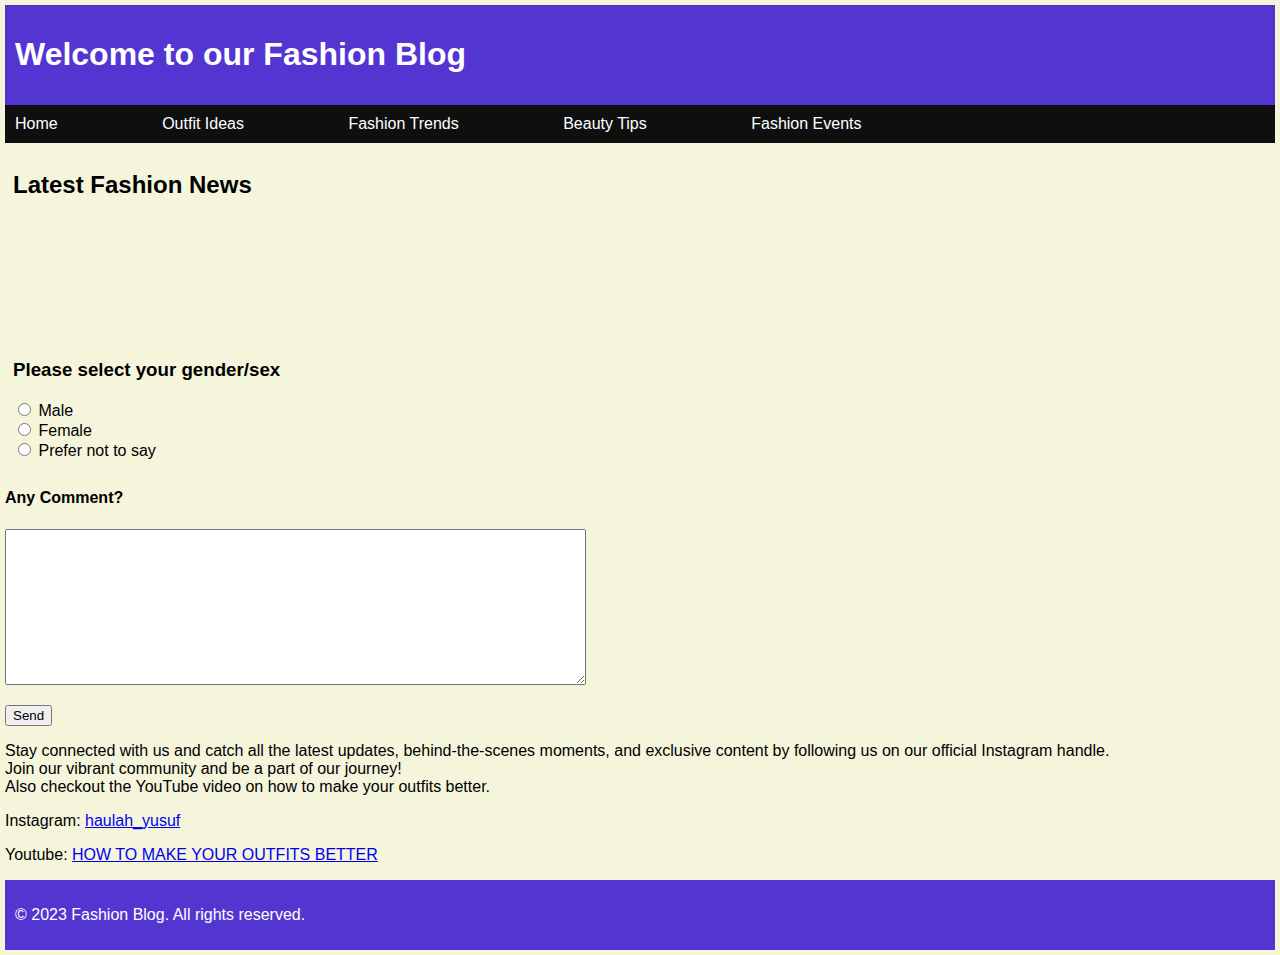
<file: index.html>
<!DOCTYPE html>
<html>
<head>
  <title>Fashion Blog</title>
  <link rel="stylesheet" type="text/css" href="p.css">
</head>
<body>
  <header>
    <h1>Welcome to our Fashion Blog</h1>
  </header>
  
  <nav>
    <ul>
      <li><a href="index.html">Home</a></li>
      <li><a href="p2.html">Outfit Ideas</a></li>
      <li><a href="p3.html">Fashion Trends</a></li>
      <li><a href="p4.html">Beauty Tips</a></li>
      <li><a href="p5.html">Fashion Events</a></li>
    </ul>
  </nav>

  <main>
    <h2>Latest Fashion News</h2>
    <p class="paragraph">
      <span style="--d: 0s;">Welcome to our fashion blog featuring the latest trends, outfit ideas, beauty tips, and fashion events.</span>
      <span style="--d: 1s;">Explore our pages to stay up-to-date with the fashion world!</span>
      <span style="--d: 0s;">Whether you are looking for inspiration for your next outfit or want to know about the hottest fashion trends, we've got you covered.</span>
      <span style="--d: 1s;">Our fashion experts are dedicated to providing you with valuable insights into the ever-changing world of style and fashion.</span>
      <span style="--d: 0s;">Join us on this exciting fashion journey, and let's celebrate style together!</span>
    </p>
  </main>

  <form>
    <h3>Please select your gender/sex</h3>

    <!--RADIO BUTTONS-->
    <input type="radio" id="Male Species" name="gender">
    <label for="Male Species">Male</label>
    <br>

    <!--The input type is the circle. The label is the name next to the circle-->
    <!--The "name=gender" is so that the radio buttons are not all selected-->

    <input type="radio" id="Female SPecies" name="gender">
    <label for="Female Species">Female</label>
    <br>

    <input type="radio" id="Prefer not to say" name="gender">
    <label for="prefer not to say">Prefer not to say</label>
    <br>
  </form>
  <h4>Any Comment?</h4>
    <textarea 
            name="comment" 
            id="comment" 
            cols="70" 
            rows="10" 
            placeholder="Hey! Write your comment here">
    </textarea><br>
  
    <p><input type="submit" value="Send"></p>
    <p>Stay connected with us and catch all the latest updates, behind-the-scenes moments, and exclusive content by following us on our official Instagram handle.<br>
      Join our vibrant community and be a part of our journey!<br>
    Also checkout the YouTube video on how to make your outfits better.</p>
      <p>
        Instagram:
        <a href="https://www.instagram.com/haulah_yusuf/" target="_blank">haulah_yusuf</a>
      </p>
      <p>
        Youtube:
        <a href="https://www.youtube.com/watch?v=klKVm1FALhs" target="_blank">HOW TO MAKE YOUR OUTFITS BETTER</a>
      </p>
  <footer>
    <p>&copy; 2023 Fashion Blog. All rights reserved.</p>
  </footer>
</body>
</html>
</file>
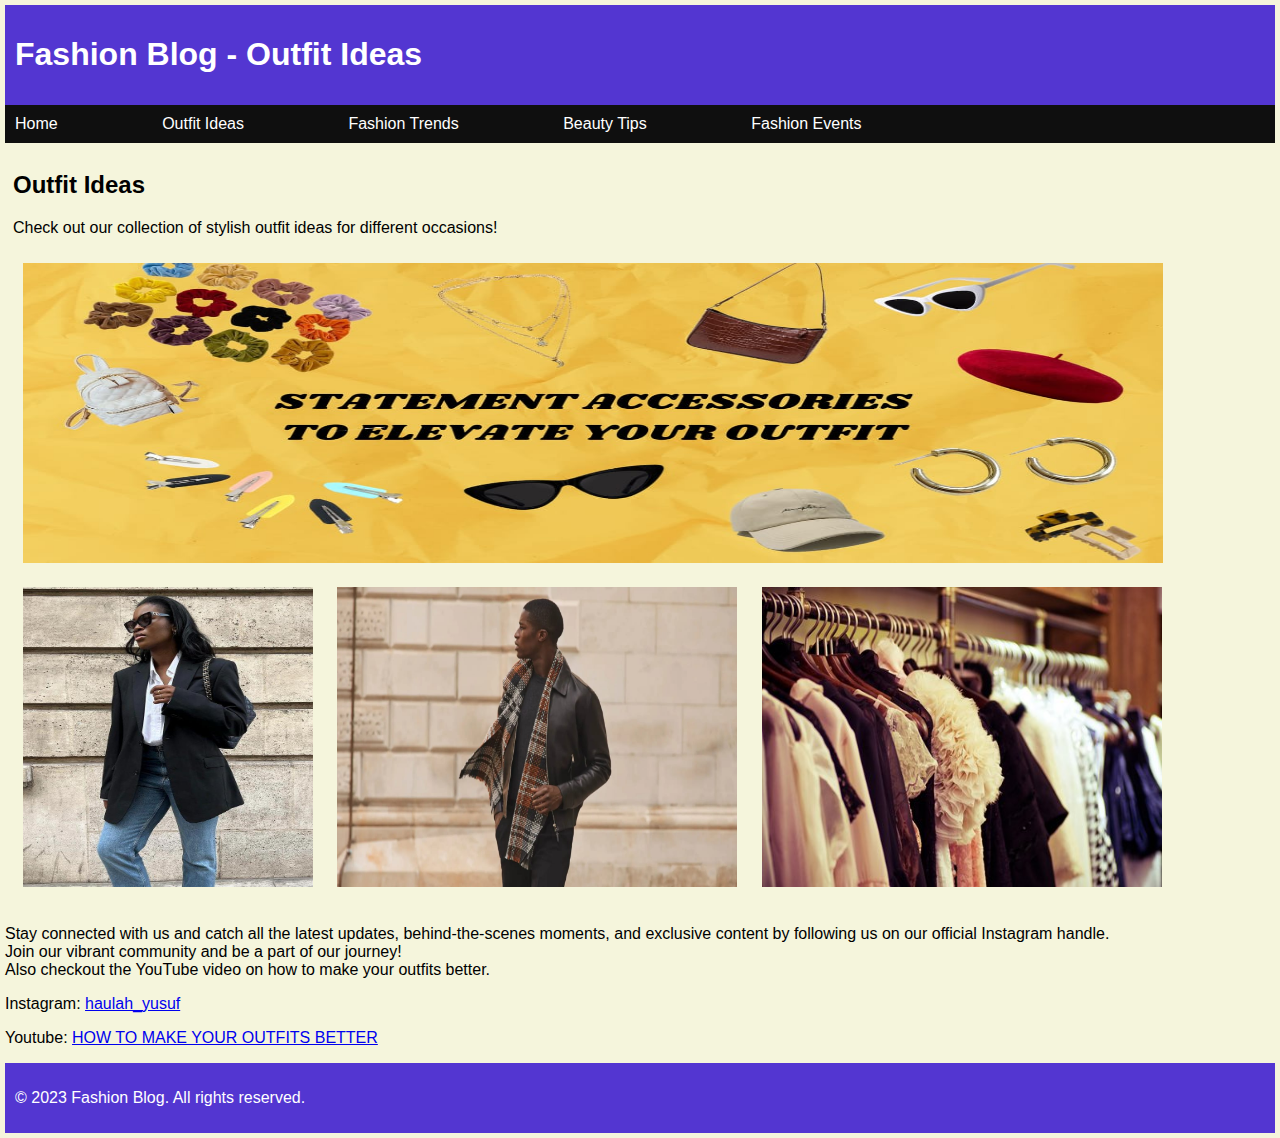
<file: p2.html>
<!DOCTYPE html>
<html>
<head>
  <title>Fashion Blog - Outfit Ideas</title>
  <link rel="stylesheet" type="text/css" href="p.css">
</head>
<body>
  <header>
    <h1>Fashion Blog - Outfit Ideas</h1>
  </header>
  
  <nav>
    <ul>
        <li><a href="index.html">Home</a></li>
      <li><a href="p2.html">Outfit Ideas</a></li>
      <li><a href="p3.html">Fashion Trends</a></li>
      <li><a href="p4.html">Beauty Tips</a></li>
      <li><a href="p5.html">Fashion Events</a></li>
    </ul>
  </nav>

  <main>
    <h2>Outfit Ideas</h2>
    <p>Check out our collection of stylish outfit ideas for different occasions!</p>
<img src="jewellery.jpeg" alt="statement accessories" class="img-jewellery">
<img src="blazer.jpeg" alt="woman wearing blazer" class="img-blazer">
<img src="scarf.jpeg" alt="man wearing a scarf" class="img-scarf">
<img src="clothline.jpeg" alt="clothes in hangers" class="img-clothline">
  </main>
  <p>Stay connected with us and catch all the latest updates, behind-the-scenes moments, and exclusive content by following us on our official Instagram handle.<br>
    Join our vibrant community and be a part of our journey!<br>
    Also checkout the YouTube video on how to make your outfits better.</p>
    <p>
      Instagram:
      <a href="https://www.instagram.com/haulah_yusuf/" target="_blank">haulah_yusuf</a>
    </p>
    <p>
      Youtube:
      <a href="https://www.youtube.com/watch?v=klKVm1FALhs" target="_blank">HOW TO MAKE YOUR OUTFITS BETTER</a>
    </p>
  <footer>
    <p>&copy; 2023 Fashion Blog. All rights reserved.</p>
  </footer>
</body>
</html>
</file>
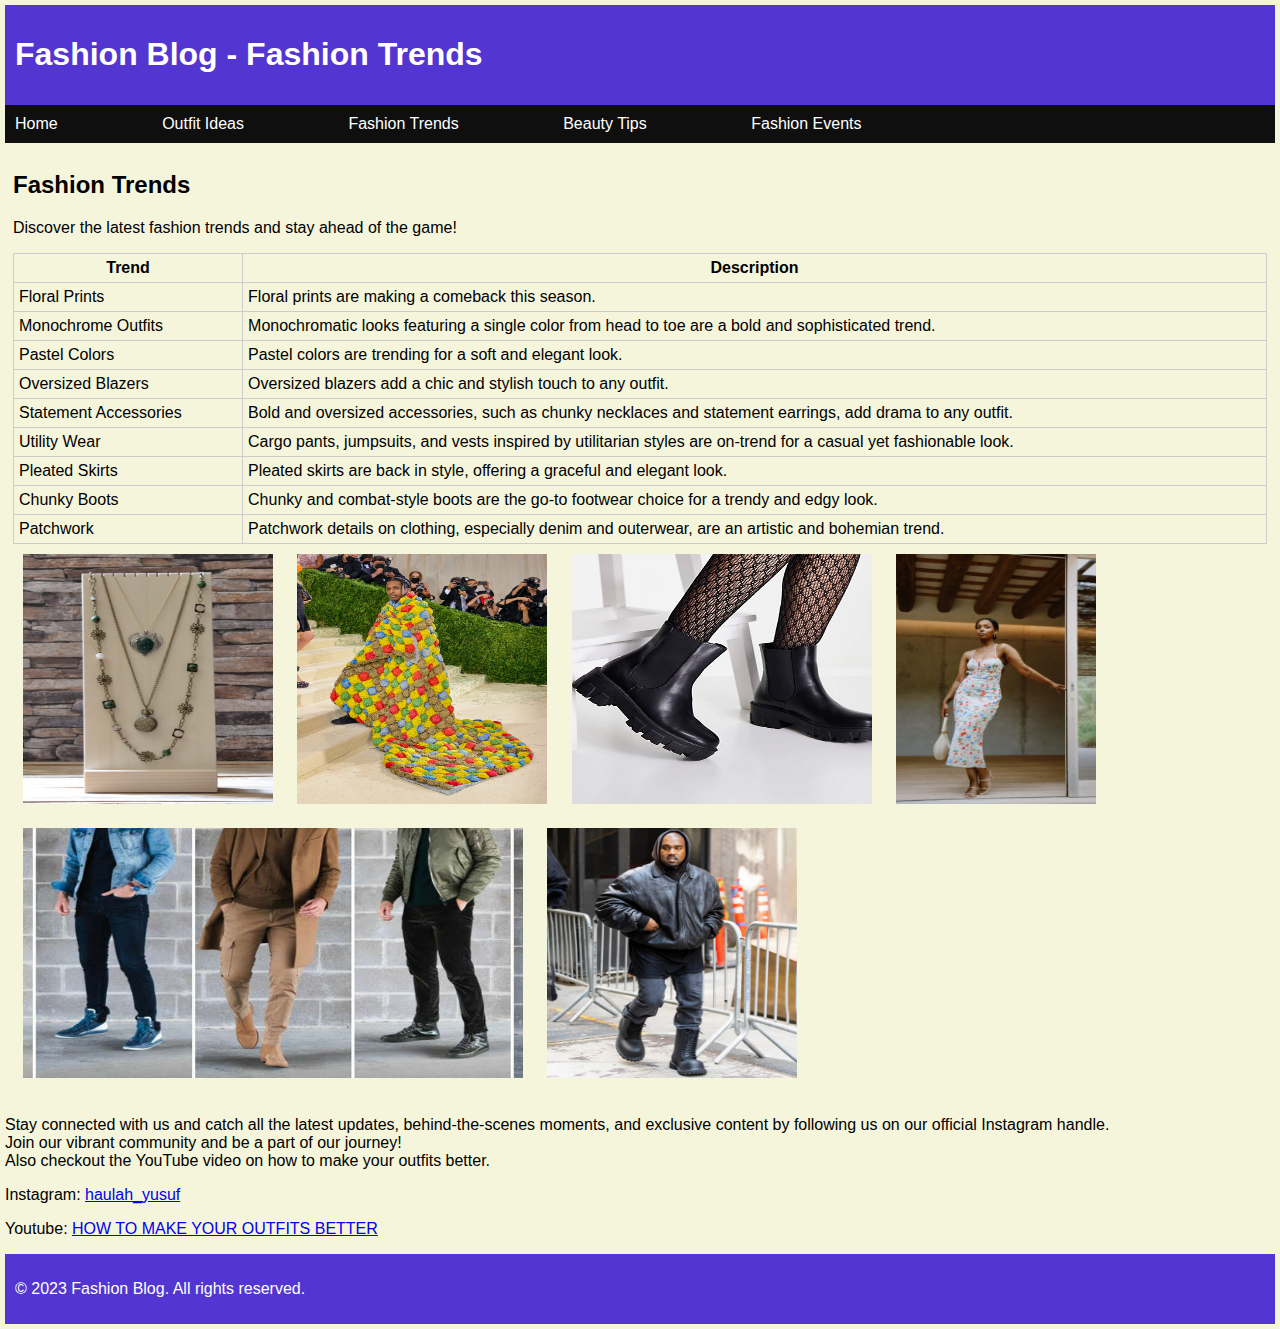
<file: p3.html>
<!DOCTYPE html>
<html>
<head>
  <title>Fashion Blog - Fashion Trends</title>
  <link rel="stylesheet" type="text/css" href="p.css">
</head>
<body>
  <header>
    <h1>Fashion Blog - Fashion Trends</h1>
  </header>
  
  <nav>
    <ul>
        <li><a href="index.html">Home</a></li>
      <li><a href="p2.html">Outfit Ideas</a></li>
      <li><a href="p3.html">Fashion Trends</a></li>
      <li><a href="p4.html">Beauty Tips</a></li>
      <li><a href="p5.html">Fashion Events</a></li>
    </ul>
  </nav>

  <main>
    <h2>Fashion Trends</h2>
    <p>Discover the latest fashion trends and stay ahead of the game!</p>
    <table>
      <tr>
        <th>Trend</th>
        <th>Description</th>
      </tr>
      <tr>
        <td>Floral Prints</td>
        <td>Floral prints are making a comeback this season.</td>
      </tr>
      <tr>
        <td>Monochrome Outfits</td>
        <td>Monochromatic looks featuring a single color from head to toe are a bold and sophisticated trend.</td>
      </tr>
      <tr>
        <td>Pastel Colors</td>
        <td>Pastel colors are trending for a soft and elegant look.</td>
      </tr>
      <tr>
        <td>Oversized Blazers</td>
        <td>Oversized blazers add a chic and stylish touch to any outfit.</td>
      </tr>
      <tr>
        <td>Statement Accessories</td>
        <td>Bold and oversized accessories, such as chunky necklaces and statement earrings, add drama to any outfit.</td>
        </tr>
      <tr>
        <td>Utility Wear</td>
        <td>Cargo pants, jumpsuits, and vests inspired by utilitarian styles are on-trend for a casual yet fashionable look.</td>
      </tr>
      <tr>
        <td>Pleated Skirts</td>
        <td>Pleated skirts are back in style, offering a graceful and elegant look.</td>
      </tr>
      <tr>
        <td>Chunky Boots</td>
        <td>Chunky and combat-style boots are the go-to footwear choice for a trendy and edgy look.</td>
      </tr>
      <tr>
        <td>Patchwork</td>
        <td>Patchwork details on clothing, especially denim and outerwear, are an artistic and bohemian trend.</td>
      </tr>
    </table>
    <img src="3necklace.jpeg" alt="three layered necklace" class="img-3necklace">
    <img src="asaprocky.jpeg" alt="patchwork" class="img-asaprocky">
    <img src="boots.jpeg" alt="chunky boots" class="img-boots">
    <img src="floralprints.jpeg" alt="woman wearing floral dress" class="img-floralprints">
    <img src="monochrome.jpeg" alt="monochrome outfits" class="img-monochrome">
    <img src="kanyewest.jpeg" alt="man wearing boots" class="img-kanyewest">
  </main>
  <p>Stay connected with us and catch all the latest updates, behind-the-scenes moments, and exclusive content by following us on our official Instagram handle.<br>
    Join our vibrant community and be a part of our journey!<br>
    Also checkout the YouTube video on how to make your outfits better.</p>
    <p>
      Instagram:
      <a href="https://www.instagram.com/haulah_yusuf/" target="_blank">haulah_yusuf</a>
    </p>
    <p>
      Youtube:
      <a href="https://www.youtube.com/watch?v=klKVm1FALhs" target="_blank">HOW TO MAKE YOUR OUTFITS BETTER</a>
    </p>
  <footer>
    <p>&copy; 2023 Fashion Blog. All rights reserved.</p>
  </footer>
</body>
</html>
</file>
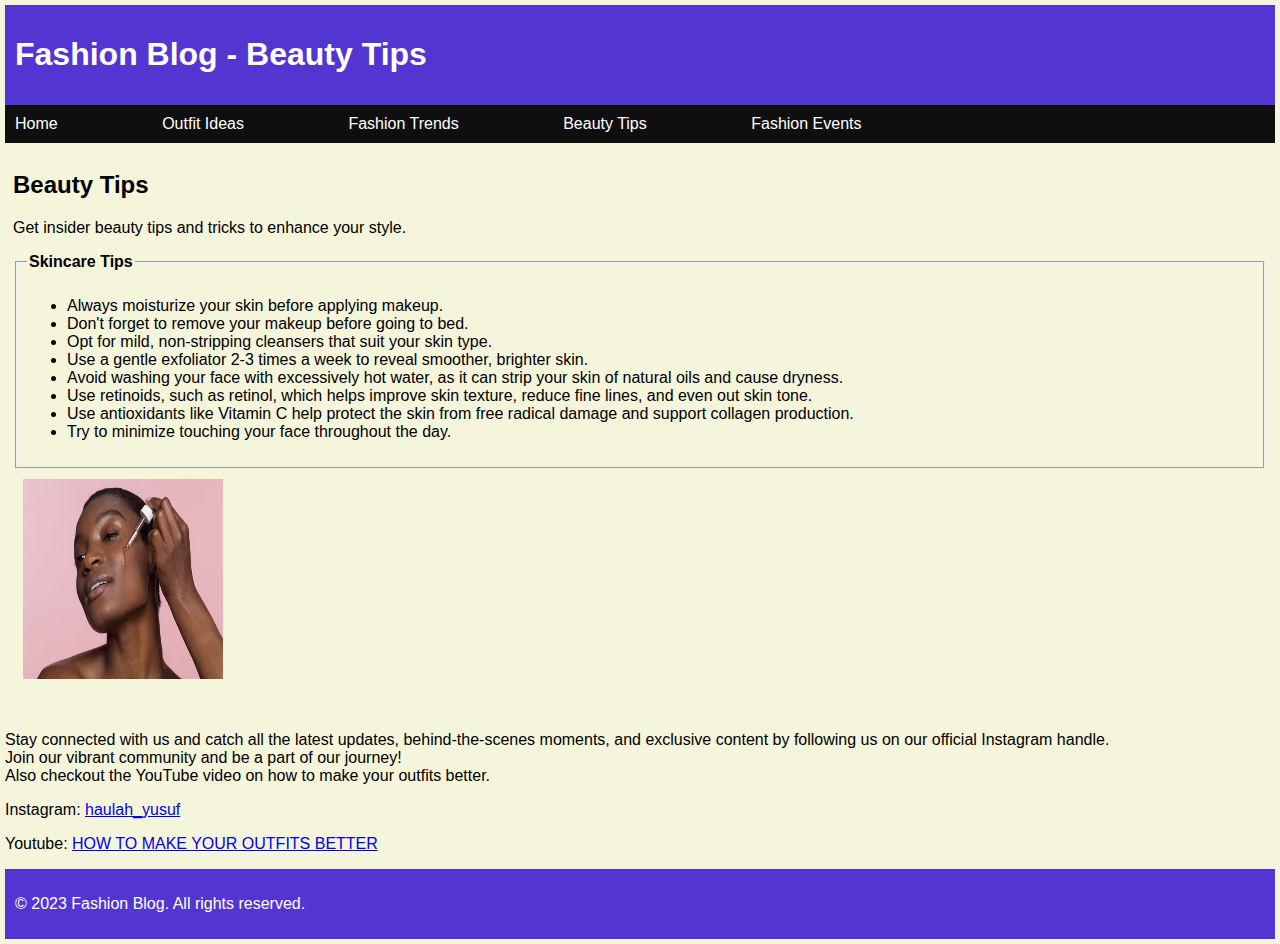
<file: p4.html>
<!DOCTYPE html>
<html>
<head>
  <title>Fashion Blog - Beauty Tips</title>
  <link rel="stylesheet" type="text/css" href="p.css">
</head>
<body>
  <header>
    <h1>Fashion Blog - Beauty Tips</h1>
  </header>
  
  <nav>
    <ul>
      <li><a href="index.html">Home</a></li>
      <li><a href="p2.html">Outfit Ideas</a></li>
      <li><a href="p3.html">Fashion Trends</a></li>
      <li><a href="p4.html">Beauty Tips</a></li>
      <li><a href="p5.html">Fashion Events</a></li>
    </ul>
  </nav>

  <main>
    <h2>Beauty Tips</h2>
    <p>Get insider beauty tips and tricks to enhance your style.</p>
    <fieldset>
      <legend>Skincare Tips</legend>
      <ul>
        <li>Always moisturize your skin before applying makeup.</li>
        <li>Don't forget to remove your makeup before going to bed.</li>
        <li>Opt for mild, non-stripping cleansers that suit your skin type.</li>
        <li>Use a gentle exfoliator 2-3 times a week to reveal smoother, brighter skin.</li>
        <li> Avoid washing your face with excessively hot water, as it can strip your skin of natural oils and cause dryness.</li>
        <li>Use retinoids, such as retinol, which helps improve skin texture, reduce fine lines, and even out skin tone.</li>
        <li>Use antioxidants like Vitamin C help protect the skin from free radical damage and support collagen production. </li>
        <li>Try to minimize touching your face throughout the day.</li>
      </ul>
    </fieldset>
<img src="serum.jpeg" alt="woman applying serum" class="img-serum">
<img src="facecream.jpeg" alt="white cream" class="img-facecream">
<img src="facemask.jpeg" alt="man with a facemask" class="img-facemask">
<img src="papaya.jpeg" alt="papaya with cream" class="img-papaya">
<img src="smile.jpeg" alt="girl smiling" class="img-smile">
<img src="skincare.jpeg" alt="perfume" class="img-skincare">
<img src="pimple.jpeg" alt="pimple" class="img-pimple">
<img src="aloevera.jpeg" alt="aloevera plant" class="img-aloevera">
<img src="melanin.jpeg" alt="black man" class="img-melanin">
<img src="supplements.jpeg" alt="supplements" class="img-supplements">
<img id="product">

<script src="p.js"></script>

  </main>
  <p>Stay connected with us and catch all the latest updates, behind-the-scenes moments, and exclusive content by following us on our official Instagram handle.<br>
    Join our vibrant community and be a part of our journey!<br>
    Also checkout the YouTube video on how to make your outfits better.</p>
    <p>
      Instagram:
      <a href="https://www.instagram.com/haulah_yusuf/" target="_blank">haulah_yusuf</a>
    </p>
    <p>
      Youtube:
      <a href="https://www.youtube.com/watch?v=klKVm1FALhs" target="_blank">HOW TO MAKE YOUR OUTFITS BETTER</a>
    </p>
  <footer>
    <p>&copy; 2023 Fashion Blog. All rights reserved.</p>
  </footer>
</body>
</html>
</file>
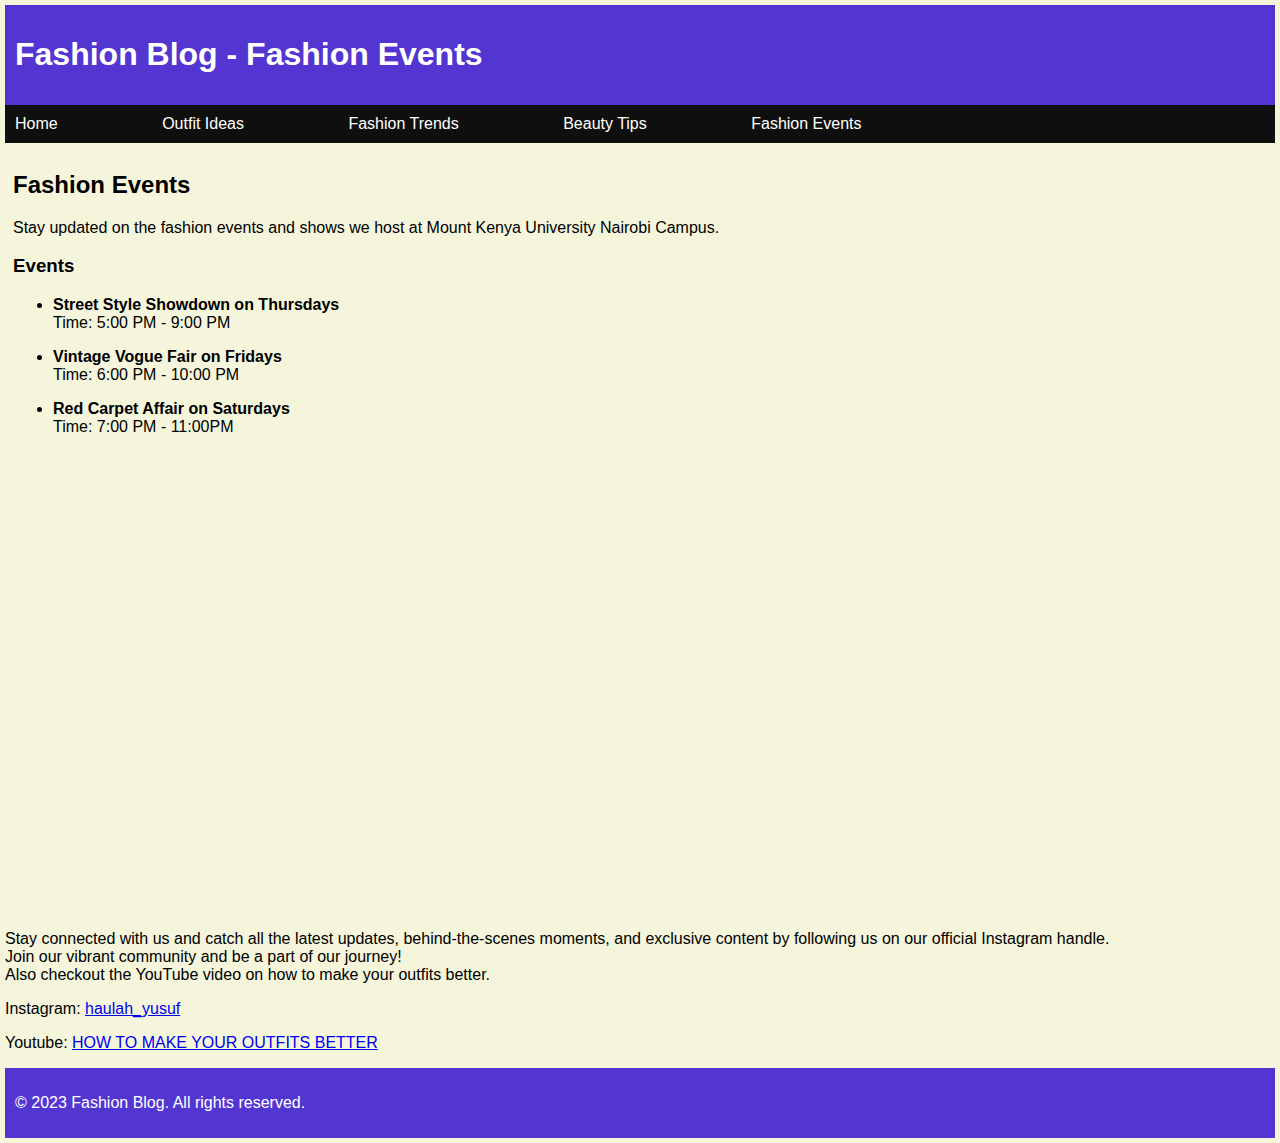
<file: p5.html>
<!DOCTYPE html>
<html>
<head>
  <title>Fashion Blog - Fashion Events</title>
  <link rel="stylesheet" type="text/css" href="p.css">
  
</head>
<body>
  <header>
    <h1>Fashion Blog - Fashion Events</h1>
  </header>
  
  <nav>
    <ul>
        <li><a href="index.html">Home</a></li>
        <li><a href="p2.html">Outfit Ideas</a></li>
        <li><a href="p3.html">Fashion Trends</a></li>
        <li><a href="p4.html">Beauty Tips</a></li>
        <li><a href="p5.html">Fashion Events</a></li>
    </ul>
  </nav>

  <main>
    <h2>Fashion Events</h2>
    <p>Stay updated on the fashion events and shows we host at Mount Kenya University Nairobi Campus.</p>
    
    <div class="event-list">
      <h3>Events</h3>
      <ul>
        <li>
          <strong>Street Style Showdown on Thursdays</strong><br>
          Time: 5:00 PM - 9:00 PM
        </li>
        <li>
            <p>
                <strong>Vintage Vogue Fair on Fridays</strong><br>
                Time: 6:00 PM - 10:00 PM
            </p>
        </li>
        <li>
            <p> 
                <strong>Red Carpet Affair on Saturdays</strong><br>
                Time: 7:00 PM - 11:00PM
            </p>
        </li>
      </ul>
    </div>

    <iframe src="https://www.google.com/maps/embed?pb=!1m18!1m12!1m3!1d3988.126254135402!2d36.82129981475784!3d-1.2166470617831801!2m3!1f0!2f0!3f0!3m2!1i1024!2i768!4f13.1!3m3!1m2!1s0x182f10d5b300738f%3A0x33bd71be3aab4392!2sMount%20Kenya%20University%2C%20Nairobi%20Campus!5e0!3m2!1sen!2ske!4v1662515885294!5m2!1sen!2ske" 
    width="600" height="450" style="border:0;" allowfullscreen="" loading="lazy"></iframe>
  </main>
  <p>Stay connected with us and catch all the latest updates, behind-the-scenes moments, and exclusive content by following us on our official Instagram handle.<br>
    Join our vibrant community and be a part of our journey!<br>
    Also checkout the YouTube video on how to make your outfits better.</p>
    <p>
      Instagram:
      <a href="https://www.instagram.com/haulah_yusuf/" target="_blank">haulah_yusuf</a>
    </p>
    <p>
      Youtube:
      <a href="https://www.youtube.com/watch?v=klKVm1FALhs" target="_blank">HOW TO MAKE YOUR OUTFITS BETTER</a>
    </p>
  <footer>
    <p>&copy; 2023 Fashion Blog. All rights reserved.</p>
  </footer>
</body>
</html>
</file>
<file: p.css>
body {
    font-family: Arial, 'Times New Roman', Times, serif;
    margin: 5px;
    padding: 0;
    background-color: beige;
  }
  
  header, footer {
    background-color: #5336d1;
    color: #fff;
    padding: 10px;
  }
  
  nav {
    background-color: #0f0f0f;
    color: white;
    padding: 10px;
  }
  
  nav ul {
    list-style-type: none;
    margin: 0;
    padding: 0;
  }
  
  nav ul li {
    display: inline;
    margin-right: 100px;
  }
  
  nav ul li a {
    color: white;
    text-decoration: none;
  }
  
  main {
    padding: 8px;
  }

  form{
    padding: 8px;
  }
  table {
    width: 100%;
    border-collapse: collapse;
  }
  
  table th, table td {
    padding: 5px;
    border: 1px solid #ccc;
  }

.img-jewellery {
  width: 1140px;
  height: 300px;
  margin: 10px;
}

.img-blazer {
  width: 290px;
  height: 300px;
  margin: 10px;
}

.img-scarf {
  width: 400px;
  height: 300px;
  margin: 10px;
}
.img-clothline {
  width: 400px;
  height: 300px;
  margin: 10px;
}
.img-3necklace {
  width: 250px;
  height: 250px;
  margin: 10px;
}
.img-asaprocky {
  width: 250px;
  height: 250px;
  margin: 10px;
}
.img-boots{
  width: 300px;
  height: 250px;
  margin: 10px;
}
.img-monochrome {
  width: 500px;
  height: 250px;
  margin: 10px;
}
.img-floralprints {
  width: 200px;
  height: 250px;
  margin: 10px;
}
.img-kanyewest {
  width: 250px;
  height: 250px;
  margin: 10px;
}
.img-serum {
  width: 200px;
  height: 200px;
  margin: 10px;
}
.img-facecream{
  width: 200px;
  height: 200px;
  margin: 10px;
}
.img-facemask {
  width: 200px;
  height: 200px;
  margin: 10px;
}
.img-papaya {
  width: 200px;
  height: 200px;
  margin: 10px;
}
.img-smile {
  width: 200px;
  height :200px;
  margin: 10px;
}
.img-skincare {
  width: 200px;
  height :200px;
  margin: 10px;
}
.img-pimple {
  width: 200px;
  height :200px;
  margin: 10px;
}
.img-aloevera {
  width: 200px;
  height :200px;
  margin: 10px;
}
.img-melanin {
  width: 200px;
  height :200px;
  margin: 10px;
}
.img-supplements {
  width: 200px;
  height :200px;
  margin: 10px;
}
  fieldset {
    padding: 10px;
    margin-bottom: 10px;
  }
  
  legend {
    font-weight: bold;
  }
  .paragraph span {
    display: block;
    opacity: 0;
    animation: reveal 0.5s forwards var(--d);
}
@keyframes reveal {
    from {
        transform: translateY(20px);
    }
    to {
        opacity: 1;
        transform: none;
    }
}
</file>
